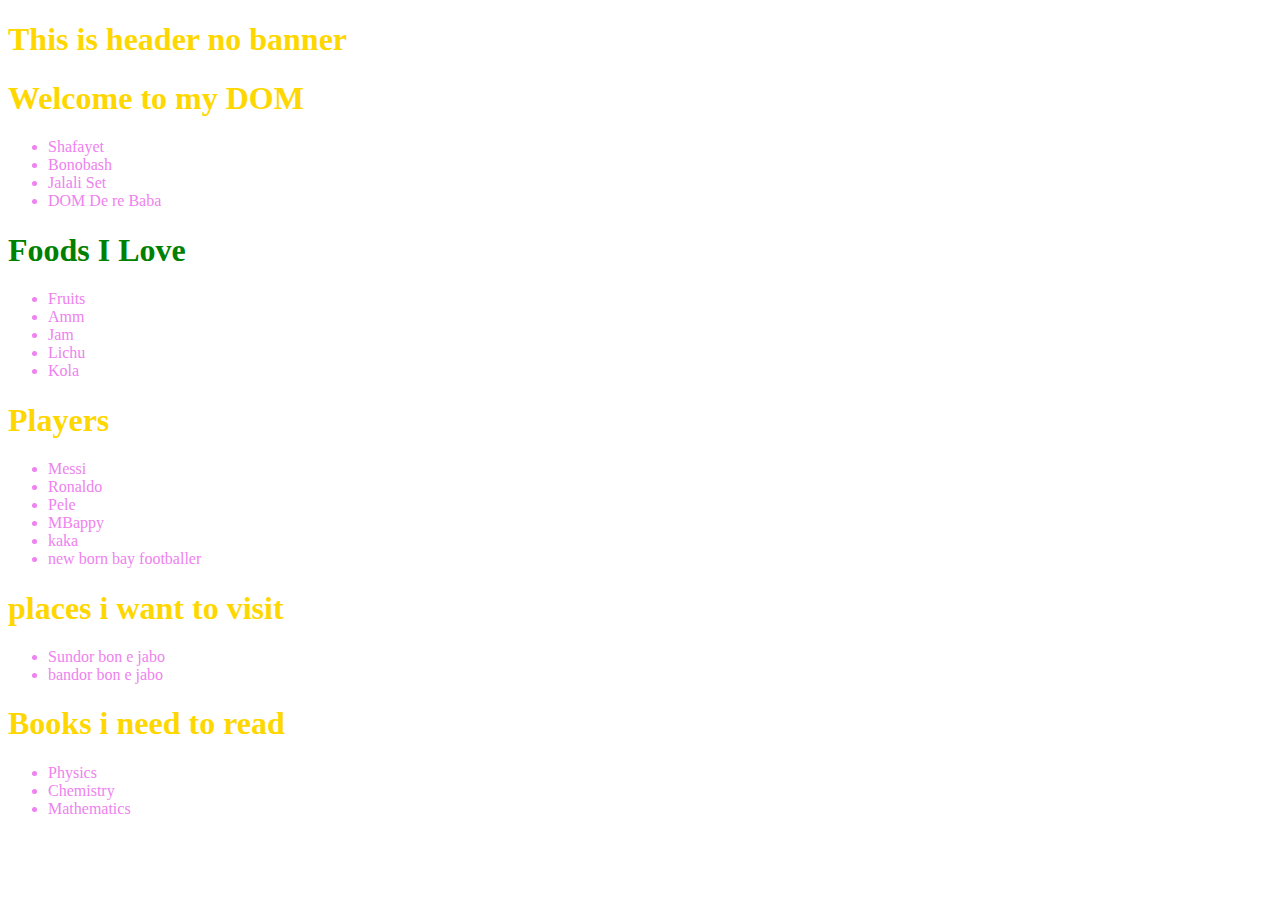
<file: index.html>
<!DOCTYPE html>
<html lang="en">
<head>
    <meta charset="UTF-8">
    <meta name="viewport" content="width=device-width, initial-scale=1.0">
    <title>Tour of DOM</title>
    <style>
        h1{
            color : gold;
        }
        #food-title{
            color: green;
        }
        .lr {
    display : flex;
    gap: 20px;
    background-color: greenyellow;

}


    .bold {
        font-weight : 700
    }
    .bg-clor {
        background-color: aqua;
    }
    </style>
    <link rel="stylesheet" href="style.css">
</head>
<body>
    <header>
        <h1>This is header no banner</h1>
    </header>
    <main id="main-container">
        <h1 class="foren">Welcome to my DOM</h1>
        <ul>
            <li>Shafayet</li>
            <li>
             Bonobash 
            </li>
            <li>Jalali Set</li>
            </li>
            <li>DOM De re Baba</li>
        </ul>

        <section>
            <h1 id="food-title">Foods I Love</h1>
            <ul>
                <li>Fruits</li>
                <li>Amm</li>
                <li>Jam</li>
                <li  class="foren">Lichu</li>
                <li class="foren">Kola</li>
            </ul>
        </section>
        <section id="players-container">
            <h1>Players</h1>
            <ul id="player-list">
                <li>Messi</li>
                <li>Ronaldo</li>
                <li>Pele</li>
                <li>MBappy</li>
                <li>kaka</li>
                <!-- Fuck You More -->
            </ul>
        </section>
    </main>

    <!-- <script>
        console.log("Hello From JavaScript!")
        const student = {
            name : "Shadhin Khan",
            id: 13307041,
            DepartMent : "BSME"
        }
        console.log(student)
        // document.getElementsByTageName('li')
        const liCollection = document.getElementsByTagName('li');
        console.log(liCollection)

        for(const li of liCollection){
            console.log(li.innerText);
        }

        const headings = document.getElementsByTagName('h1');
        for(const headin of headings){
            console.log(headin.innerHTML)
        }

        // get by id 
        const foodTitleH1 = document.getElementById('food-title');
        console.log(foodTitleH1.innerText)
            foodTitleH1.innerText = 'Food Makes Me Healthy.'
            console.log(foodTitleH1.innerText)

        const multiClass = document.getElementsByClassName('foren')
        console.log(multiClass)
        for(const multi of multiClass){
            // console.log(multi);
            console.log(multi.innerText)
        }
        console.log(document.getElementById('hello'))
        console.log(document.getElementsByClassName('hello'))
        console.log(document.getElementsByTagName('hello'))

        const selectCss = document.querySelector('li');
        console.log(selectCss)
        const selectAllCss = document.querySelectorAll('li')
        console.log(selectAllCss)
        const selectSingleCss = document.querySelectorAll('ul .foren')
        console.log(selectSingleCss)
    </script> -->
    <script src="./js/hello.js"></script>
    <script src="./cssjs.js"></script>
    <script src="./child.js"></script>
    <script src="./append.js"></script>
</body>
</html>
</file>
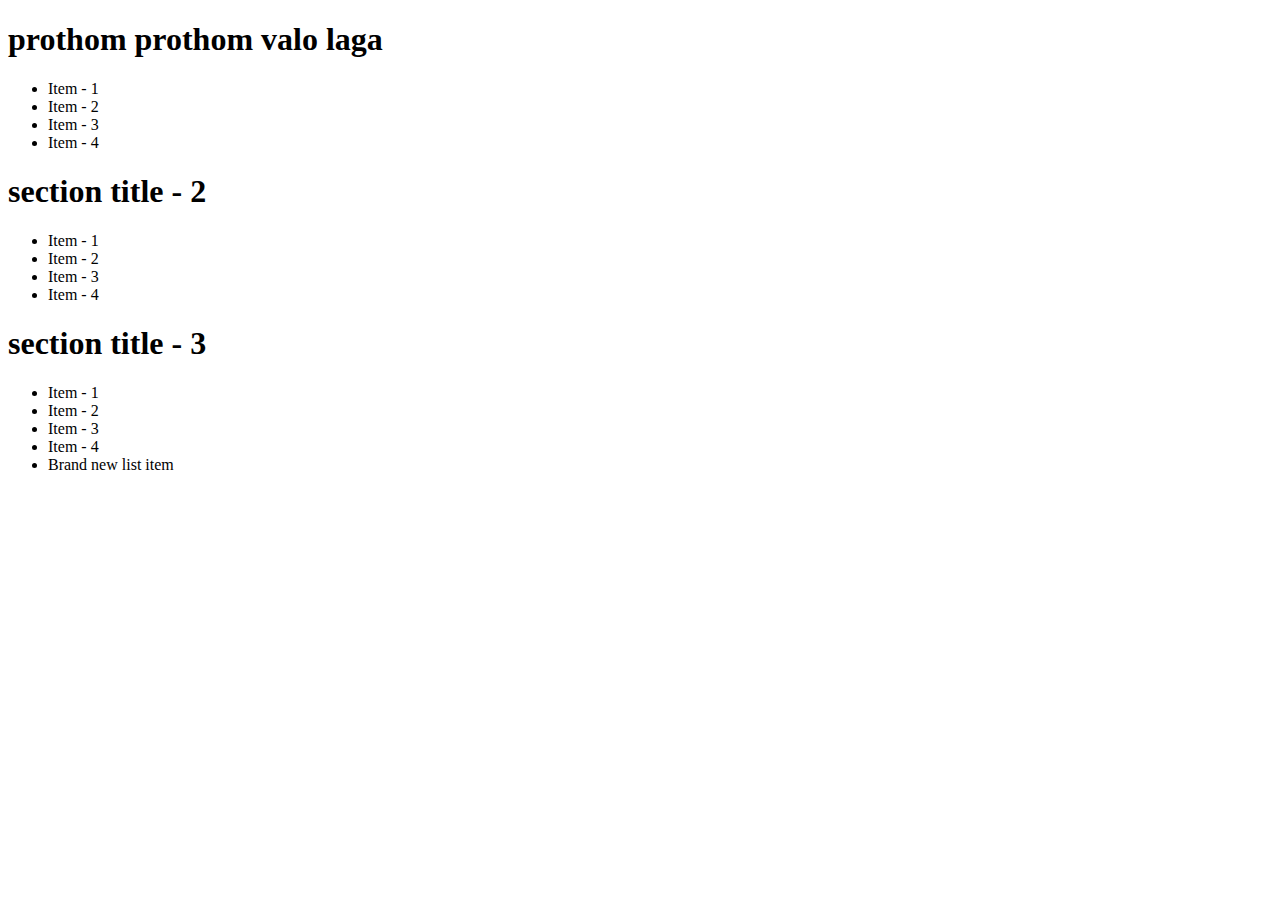
<file: summary.html>
<!DOCTYPE html>
<html lang="en">
<head>
    <meta charset="UTF-8">
    <meta name="viewport" content="width=device-width, initial-scale=1.0">
    <title>DOM Summary</title>
</head>
<body>
    <main>
        <section class="section-item">
            <h1 id="first-title">section title - 1</h1>
            <ul>
                <li>Item - 1</li>
                <li>Item - 2</li>
                <li>Item - 3</li>
                <li>Item - 4</li>
            </ul>
        </section>
        <section class="section-item">
            <h1>section title - 2</h1>
            <ul>
                <li>Item - 1</li>
                <li>Item - 2</li>
                <li>Item - 3</li>
                <li>Item - 4</li>
            </ul>
        </section>
        <section id="" class="section-item">
            <h1>section title - 3</h1>
            <ul id="third-list">
                <li>Item - 1</li>
                <li>Item - 2</li>
                <li>Item - 3</li>
                <li>Item - 4</li>
            </ul>
        </section>
    </main>
    <script src="./second.js"></script>
    <script>
        console.log("Embedded js")

    </script>
    <script src="./js/first.js"></script>
    <script src="./third.js"></script>
</body>
</html>
</file>
<file: style.css>
li {
    color : violet;
}
</file>
